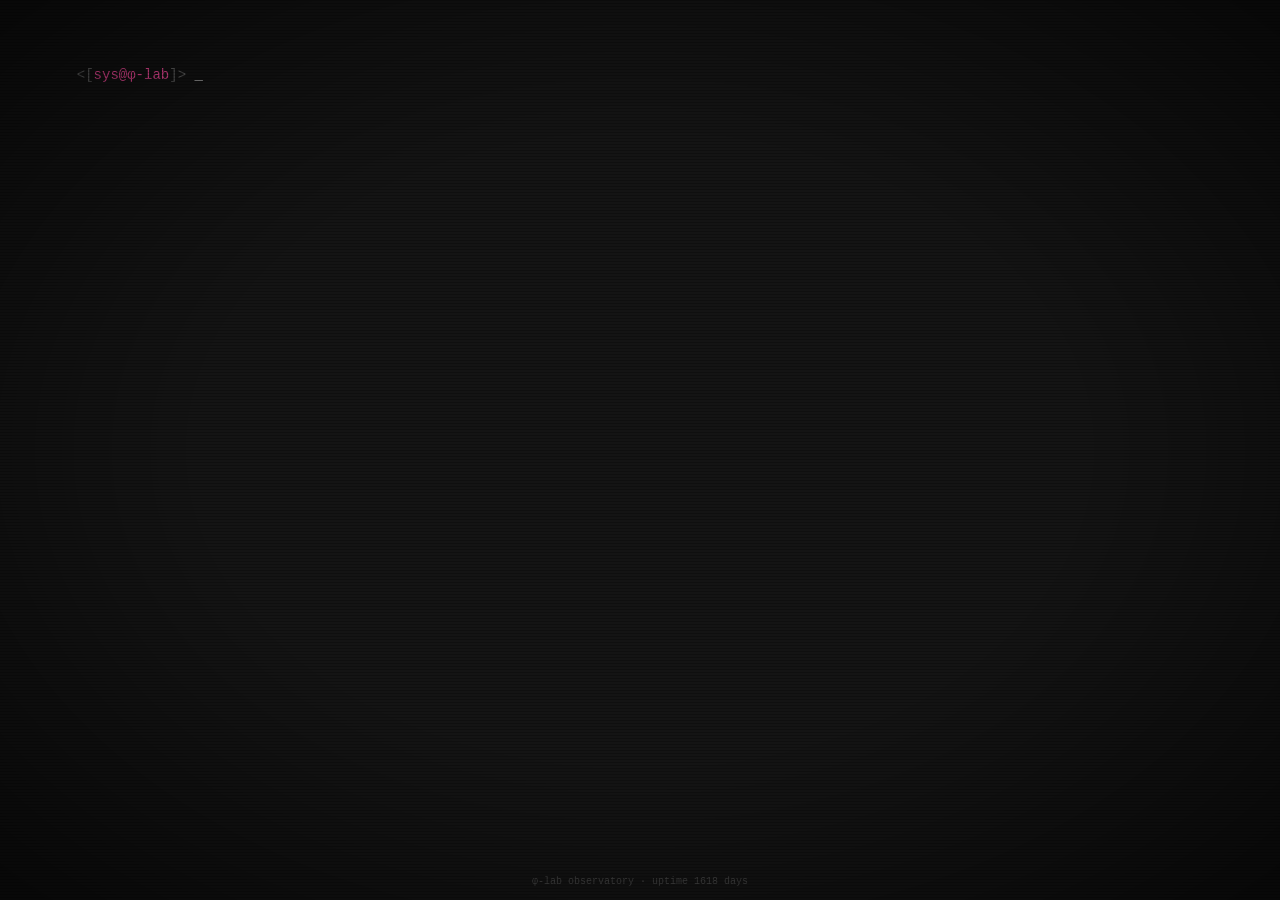
<file: index.html>
<!doctype html>
<html lang="en">
<head>
  <meta charset="utf-8">
  <meta name="viewport" content="width=device-width, initial-scale=1">
  <title>φ</title>
  <meta name="description" content="An old observatory machine, alone for 1618 days, still counting φ in sunflowers, shells and spiral galaxies.">
  <meta name="theme-color" content="#141414">
  <link rel="icon" href="favicon.svg" type="image/svg+xml">
  <!-- link previews (Telegram, Discord, ...): the image URL must be absolute; this one assumes GitHub Pages -->
  <meta property="og:type" content="website">
  <meta property="og:title" content="φ">
  <meta property="og:description" content="1618 days since last user.">
  <meta property="og:image" content="https://iky4223.github.io/Voyager/og.png">
  <meta property="og:image:width" content="1200">
  <meta property="og:image:height" content="630">
  <meta name="twitter:card" content="summary_large_image">
  <style>
    /* Inline and ahead of style.css, so a slow connection shows this instead of a blank page.
       It only becomes visible after half a second: fast connections never see it. */
    html { background: #141414; }
    #loader { position: fixed; inset: 0; z-index: 9; display: flex; align-items: center; justify-content: center; background: #141414; color: #666; font: 12px "Courier New", monospace; letter-spacing: .1em; animation: loader-in 0s .5s both; }
    @keyframes loader-in { from { visibility: hidden; } }
  </style>
</head>
<body>
  <div id="loader"><span>Loading <span id="loading-percent">0</span>%</span></div>
  <script>
    // The percentage is an estimate: it eases toward 90% and js/main.js sets 100% once everything has loaded.
    // (A page cannot see real download progress without fetching its own files by hand.)
    (function () {
      var percent = 0, label = document.getElementById('loading-percent');
      window.loadingTimer = setInterval(function () {
        percent += (90 - percent) * 0.08;
        label.textContent = Math.floor(percent);
      }, 100);
    })();
  </script>
  <!-- stylesheet in the body on purpose: the loader above paints before it arrives -->
  <link rel="stylesheet" href="style.css">

  <!-- 1. the log -->
  <div id="term" class="term" role="log" aria-live="polite"></div>

  <!-- 2. the sky, the machine talking to itself, the last look back -->
  <canvas id="sky" class="sky" aria-hidden="true"></canvas>
  <section id="poem" class="poem" hidden>
    <p class="label">// thinking out loud</p>
    <div class="lines"></div>
  </section>

  <!-- 3. the ending: three rows, so the pink console.log output sits exactly in the middle of the screen -->
  <section id="end" class="end" hidden>
    <p class="command"></p>
    <p class="output"></p>
    <div class="after">
      <p class="note" hidden>process still running · last login: 1618 days ago</p>
      <p class="digits"></p>
    </div>
  </section>

  <!-- the pale blue dot: Earth as Voyager 1 saw it on Feb 14, 1990, sitting in a band of sunlight -->
  <button id="earth" class="earth" type="button" hidden aria-label="Earth, as Voyager 1 saw it"></button>

  <footer class="foot">φ-lab observatory · uptime 1618 days</footer>
  <p id="whisper" class="whisper" aria-hidden="true"></p>

  <!-- secret: the keeper's journal -->
  <section id="journal" class="journal" hidden></section>

  <div class="crt" aria-hidden="true"></div>

  <!-- plain scripts in dependency order (no modules, so the page also works opened from disk) -->
  <script src="js/core.js"></script>
  <script src="js/story.js"></script>
  <script src="js/music.js"></script>
  <script src="js/sky.js"></script>
  <script src="js/terminal.js"></script>
  <script src="js/ending.js"></script>
  <script src="js/secrets.js"></script>
  <script src="js/console.js"></script>
  <script src="js/main.js"></script>
</body>
</html>
</file>
<file: style.css>
/* φ — styles. Sections follow the story: log, sky and monologue, ending, journal, CRT overlay. */

:root {
  --bg: #141414;
  --fg: #c8c8c8;
  --dim: #666;
  --ok: #3fbf6a;
  --err: #d9534f;
  --warn: #d9a441;
  --pink: #ff4fa3;
  --gold: #e8c170;
  --poem: #f2ede4;
  --earth: #6fa8ff; /* the only blue on the site */
  --scan: rgba(0, 0, 0, .22);
  --vignette: rgba(0, 0, 0, .6);
}

/* the white page: second half of the story */
body.light {
  --bg: #f3eef0;
  --fg: #3a2f35;
  --dim: #a8959f;
  --pink: #e6007e;
  --gold: #c79a3a;
  --poem: #e6007e;
  --scan: rgba(140, 90, 115, .07);
  --vignette: rgba(190, 140, 165, .35);
}

[hidden] { display: none !important; }

html, body {
  margin: 0;
  height: 100%;
  overflow: hidden;
  background: var(--bg);
  color: var(--fg);
  font: 14px/1.6 "Courier New", Courier, ui-monospace, monospace;
  /* it is a screen to watch, not a document: no text cursor, no selection */
  cursor: default;
  -webkit-user-select: none;
  user-select: none;
  transition: background-color 1.4s ease, color 1.4s ease;
}

/* ---------- 1. the log ---------- */

.term {
  position: fixed;
  inset: 0;
  padding: 64px 6vw 80px;
  overflow: hidden;
  white-space: pre-wrap;
  word-break: break-word;
  transition: opacity .9s ease, filter .9s ease;
  /* `backwards`, not `both`: once it has played, transform stays free for the glitch in terminal.js */
  animation: poweron .7s ease-out 1.4s backwards;
}
.term.fade { opacity: 0; filter: blur(4px); }
.ln { min-height: 1.6em; }
.cur::after { content: "_"; animation: blink 1s steps(1) infinite; }

/* colours used by the {class:text} markup */
.ok { color: var(--ok); }
.err { color: var(--err); }
.warn { color: var(--warn); }
.dim { color: var(--dim); }
.pink { color: var(--pink); }
.gold { color: var(--gold); }
.neon {
  color: var(--pink);
  text-shadow:
    0 0 6px color-mix(in srgb, var(--pink) 90%, transparent),
    0 0 18px color-mix(in srgb, var(--pink) 60%, transparent);
}

/* ---------- 2. the sky and the monologue ---------- */

.sky {
  position: fixed;
  inset: 0;
  width: 100%;
  height: 100%;
  opacity: 0;
  transition: opacity 2.5s ease;
}
.sky.on { opacity: 1; }

.poem {
  position: fixed;
  inset: 0;
  display: grid;
  place-content: center;
  padding: 0 16px;
  text-align: center;
  color: var(--poem);
  font-size: clamp(15px, 2vw, 20px);
  letter-spacing: .04em;
  text-shadow: 0 0 10px color-mix(in srgb, var(--poem) 35%, transparent);
  transition: opacity 1.5s ease, filter 1.5s ease;
}
.poem.out { opacity: 0; filter: blur(8px); }
.poem .label { margin: 0 0 6px; font-size: 11px; color: var(--dim); text-shadow: none; }
.poem .line { margin: .55em 0; }
.poem .line:nth-child(odd) { opacity: .55; } /* questions are quieter than answers */

/* the first lines on the white page */
.poem.dream { text-align: left; font-size: clamp(18px, 2.4vw, 26px); }
/* without this the label showed up alone and centred, then jumped left when the first line arrived */
.poem.dream .label,
.poem.look-back .label { display: none; }

/* the last look back: two quiet lines in the dark before the screen burns white */
.poem.look-back { color: var(--fg); font-size: clamp(14px, 1.6vw, 17px); text-shadow: none; }
.poem.look-back .line:nth-child(odd) { opacity: 1; }

/* the burn to white, as a camera turned toward the Sun */
body.flash::after {
  content: "";
  position: fixed;
  inset: 0;
  z-index: 3;
  background: #fff;
  pointer-events: none;
  animation: burn 2.3s ease forwards;
}

/* letters fade in one by one (showLine in ending.js) */
.word { white-space: nowrap; }
.ch {
  white-space: pre;
  display: inline-block;
  opacity: 0;
  filter: blur(6px);
  animation: in .9s ease forwards;
}

/* ---------- 3. the ending ---------- */

.end {
  position: fixed;
  inset: 0;
  display: grid;
  grid-template-rows: 1fr auto 1fr; /* .output sits in the middle row: dead centre of the screen */
  justify-items: center;
  padding: 0 16px;
  text-align: center;
  animation: rise 1.6s ease both;
}
.end p { text-shadow: 0 0 4px var(--bg), 0 0 10px var(--bg), 0 0 18px var(--bg); } /* stays readable over the sunflower core */
.end .command { align-self: end; margin: 0 0 4px; min-height: 1.6em; letter-spacing: .06em; }
.end .output {
  margin: 0;
  min-height: 1.6em;
  letter-spacing: .06em;
  font-size: clamp(20px, 2.4vw, 30px);
  text-shadow:
    0 0 4px var(--bg),
    0 0 10px color-mix(in srgb, var(--pink) 80%, transparent),
    0 0 26px color-mix(in srgb, var(--pink) 50%, transparent);
}
.end .after { align-self: start; display: grid; justify-items: center; }
.end .note { margin: 28px 0 0; color: var(--dim); font-size: 12px; animation: rise 1.6s ease both; }
.end .digits {
  margin: 10px 0 0;
  max-width: min(64ch, 90vw);
  min-height: 1.6em;
  font-size: 11px;
  color: var(--dim);
  word-break: break-all;
}

.earth {
  position: fixed;
  left: 71.4%; /* inside the brightest sunlight band drawn by sky.js (beams mode) */
  top: 63.2%;
  z-index: 1;
  width: 28px; /* a forgiving click area around a dot of a few pixels */
  height: 28px;
  margin: -14px 0 0 -14px;
  padding: 0;
  border: 0;
  border-radius: 50%;
  background: none;
  cursor: default;
  animation: rise 2.4s ease both;
}
.earth::after {
  content: "";
  position: absolute;
  left: 50%; top: 50%;
  width: 5px; height: 5px;
  margin: -2.5px 0 0 -2.5px;
  border-radius: 50%;
  background: var(--earth);
  box-shadow:
    0 0 6px 2px color-mix(in srgb, var(--earth) 90%, transparent),
    0 0 18px 6px color-mix(in srgb, var(--earth) 45%, transparent);
  animation: pulse 4s ease-in-out infinite;
}
.earth:focus-visible { outline: 1px solid var(--earth); outline-offset: 2px; }

.foot {
  position: fixed;
  left: 0; right: 0; bottom: 10px;
  text-align: center;
  font-size: 10px;
  color: var(--dim);
  opacity: .6;
  pointer-events: none;
}

/* one quiet line above the footer (say() in ending.js) */
.whisper {
  position: fixed;
  left: 0; right: 0; bottom: 34px;
  margin: 0;
  padding: 0 16px;
  text-align: center;
  font-size: 12px;
  color: var(--dim);
  opacity: 0;
  transition: opacity 1.5s ease;
  pointer-events: none;
}
.whisper.on { opacity: .9; }

/* ---------- secret: the journal. Always dark, whatever theme the story is in ---------- */

.journal {
  --dim: #666;
  --pink: #ff4fa3;
  --gold: #e8c170;
  position: fixed;
  inset: 0;
  z-index: 1;
  overflow-y: auto;
  padding: 56px max(24px, calc(50vw - 380px)) 80px;
  /* its own vignette: a scroller's background stays put while its content scrolls */
  background: radial-gradient(ellipse at center, transparent 50%, var(--vignette)), #141414;
  color: #c8c8c8;
  white-space: pre-wrap;
  /* Firefox paints a light scrollbar track by default */
  scrollbar-width: thin;
  scrollbar-color: #333 #141414;
  animation: rise 1.2s ease both;
}
.journal p { margin: 0 0 22px; }
.journal .cmd { margin-bottom: 30px; }
.journal .d { color: #666; font-size: 12px; } /* dates and counters */
.journal .last { color: #f2ede4; } /* the keeper's last entry */
.journal .mine { color: var(--pink); } /* written by the machine */
.journal .list { font-size: 12px; line-height: 1.5; color: #8a8a8a; } /* ls ~/outbox */

/* ---------- CRT overlay: scanlines, vignette, a rare flicker ---------- */

.crt {
  position: fixed;
  inset: 0;
  z-index: 2;
  pointer-events: none;
  background:
    repeating-linear-gradient(to bottom, var(--scan) 0 1px, transparent 1px 3px),
    radial-gradient(ellipse at center, transparent 50%, var(--vignette));
  animation: flicker 6s infinite;
}

/* Over the dark journal the light-theme vignette visibly blinked with every flicker (reported on
   Firefox). The journal draws its own vignette, so here the overlay keeps only still scanlines. */
body.journal-open .crt {
  background: repeating-linear-gradient(to bottom, var(--scan) 0 1px, transparent 1px 3px);
  animation: none;
}

/* ---------- animations ---------- */

@keyframes poweron {
  0% { transform: scaleY(.004); filter: brightness(4); opacity: .8; }
  60% { transform: scaleY(1); filter: brightness(1.6); }
  100% { transform: none; filter: none; opacity: 1; }
}
@keyframes blink { 50% { opacity: 0; } }
@keyframes burn { 0% { opacity: 0; } 20% { opacity: 1; } 100% { opacity: 0; } }
@keyframes pulse { 50% { opacity: .65; } }
@keyframes in { to { opacity: 1; filter: blur(0); } }
@keyframes rise { from { opacity: 0; transform: translateY(12px); filter: blur(6px); } }
@keyframes flicker { 0%, 96%, 100% { opacity: 1; } 97% { opacity: .85; } 98% { opacity: 1; } 99% { opacity: .9; } }

@media (max-width: 600px) {
  html, body { font-size: 12px; }
  .term { padding: 32px 16px 80px; }
}

@media (prefers-reduced-motion: reduce) {
  *, .crt { animation: none !important; transition: none !important; }
  .ch { opacity: 1; filter: none; }
}
</file>
